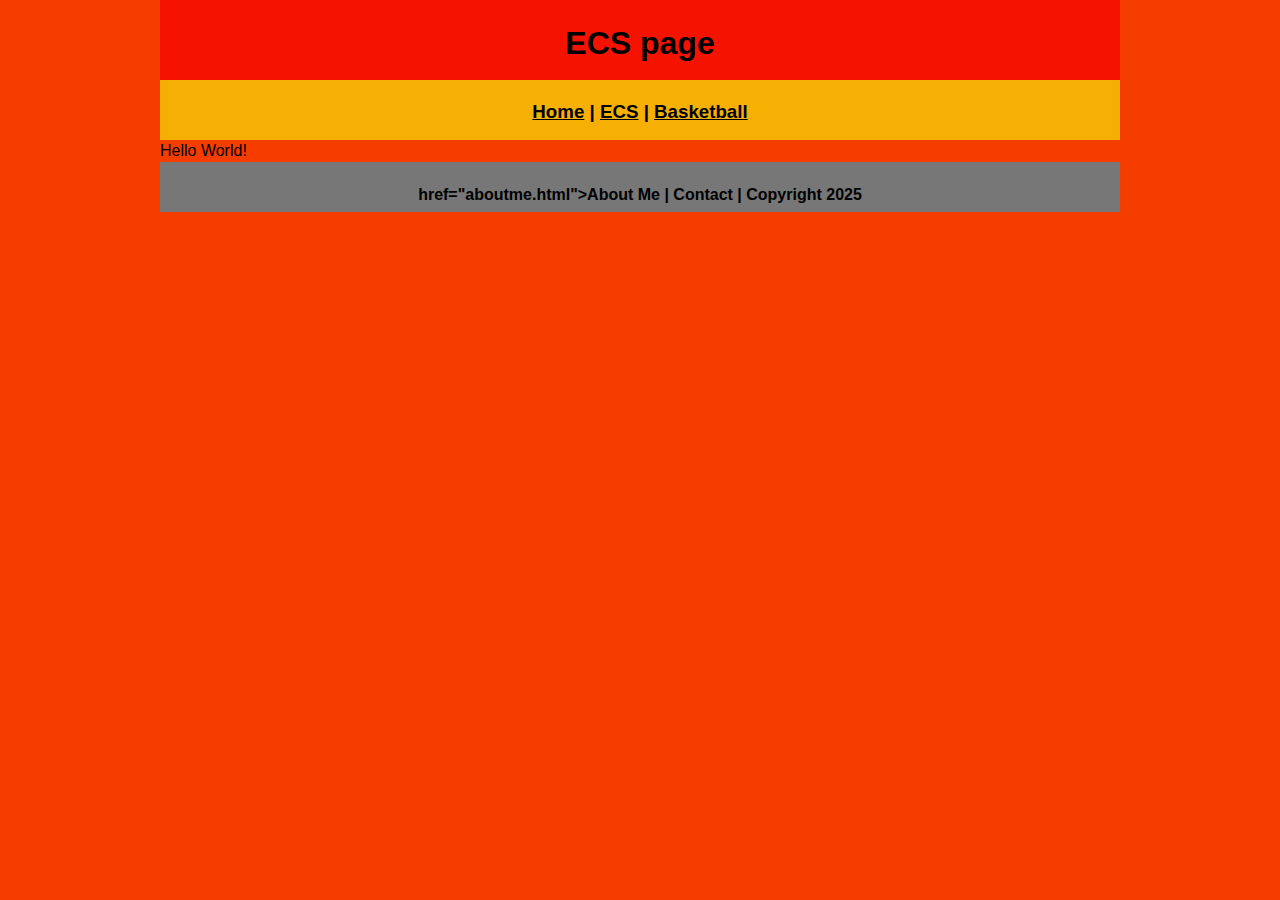
<file: ecs/index.html>
<!DOCTYPE html>
<html class="homePage">
<head>
	<!-- This is a comment! Text here will be ignored by the browser. -->
	<meta charset="UTF-8">
	<title>ECS page</title>
	<link href="../myCSS.css" rel="stylesheet" type="text/css">
</head>
<body>
<div class="container">
  <div class="header">
  	<h1>ECS page</h1>
  </div>
  <div class="nav">
    <h3> <a href="../index.html">Home</a> | <a href="index.html">ECS</a> | <a href="../basketball/index.html">Basketball</a> </h3>
  </div>
  <div class="content">Hello World!</div>
  <div class="footer">
    <h4>href="aboutme.html">About Me</a> | Contact | Copyright 2025</h4>
  </div>
</div>
</body>
</html>
</file>
<file: myCSS.css>
@charset "UTF-8";
/* This is a comment! Text here will be ignored by the browser. */
body {
	margin: 0 auto;
	font: 100%/1.4 Verdana, Arial, Helvetica, sans-serif;
}
.homePage {
	background: #F53D00;
}
.container {
	width: 960px;
	margin: 0 auto;
}
.header {
	background: #F51300;
	text-align: center;
	margin: 0px;
	padding: 5;
	float: left;
	width: 100%;
	height: 80px;
	
}
.nav {
	background: #F5B003;
	margin: 0px;
	padding: 5;
	float: left;
	width: 100%;
	height: 60px;
	text-align: center;
}
.content {
	background: #F53D00;
	margin: 0px;
	float: left;
	width: 100%;
	text-align: left;
}
.footer {
	background: #777777;
	margin: 0px;
	float: left;
	width: 100%;
	height: 50px;
	text-align: center;
}
a:link {
     color: #000000;
}
a:visited {
     color: #F51300;
}
a:hover, a:active, a:focus { 
     text-decoration: underline;
}
</file>
